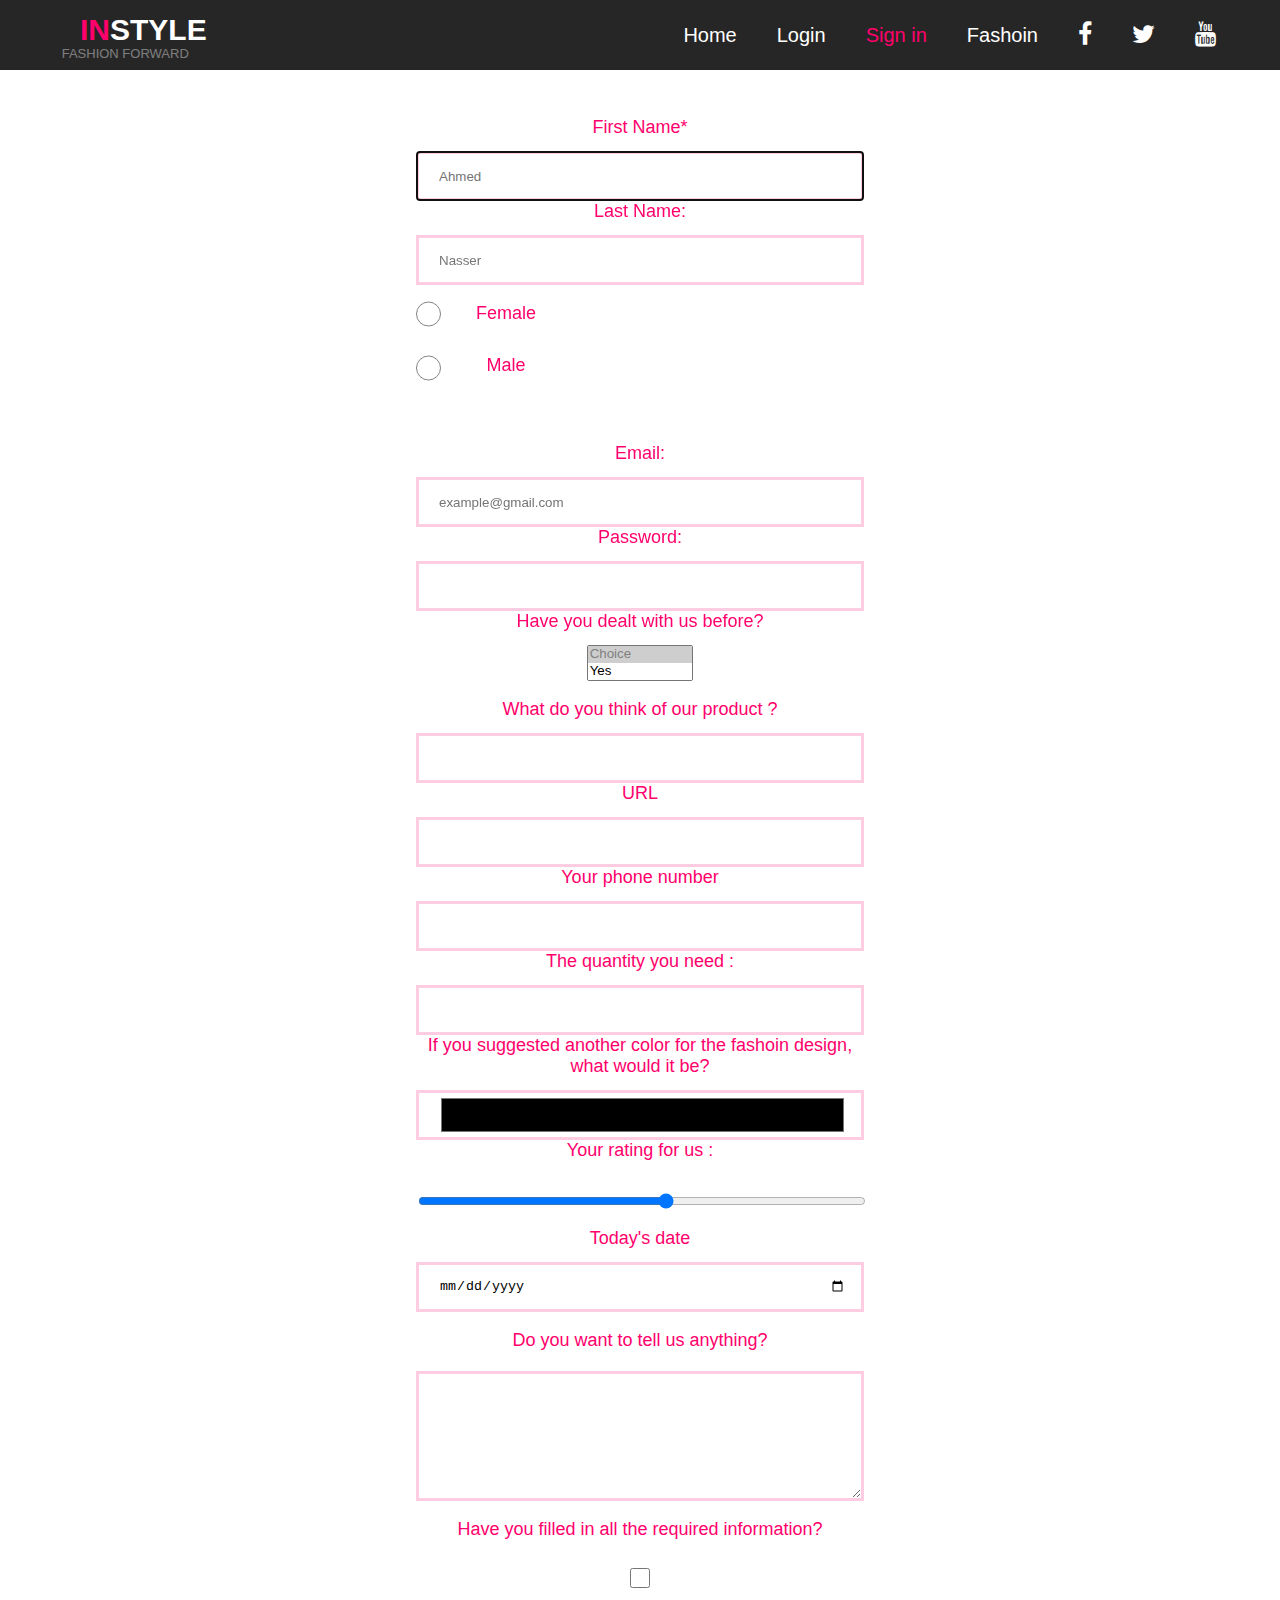
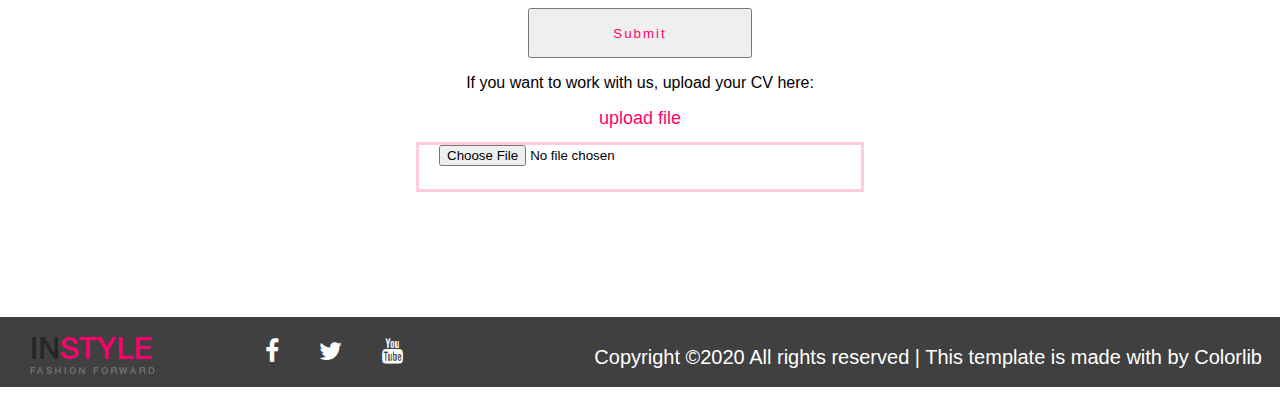
<file: contact.html>
<html>
    <head>
        <link rel="stylesheet" href="css/style.css">
        <link rel="stylesheet" href="https://cdnjs.cloudflare.com/ajax/libs/font-awesome/4.7.0/css/font-awesome.min.css">
        
    </head>
    <body>
                    <! --.......................header......................-->
        <div id="navbar">
            <a>
            <h2><span>In</span>Style</h2>
            <p>Fashion Forward</p>
            </a>
            <ul>
                <li><a href="index.html">Home</a></li>
                <li><a href="sign.html">Login</a></li>
                <li><a class="active" href="contact.html">Sign in</a></li>
                <li><a href="fashion.html">Fashoin</a></li>
                <li><a href="#"><i class="fa fa-facebook"></i></a></li>
                <li><a href="#"><i class="fa fa-twitter"></i></a></li>
                <li><a href="#"><i class="fa fa-youtube"></i></a></li>
            </ul>
        </div>
        <div class="clear"></div>
        <!--..................................................................-->
        
    <div class="reg-form">
            <form action="#" method= "post">

            <label for="first-name"> First Name*</label>
            <input type="text" name="first-name"  placeholder="Ahmed" autofocus required>
            <label for="last-name"> Last Name:</label>
            <input type="text" name="last-name"  placeholder="Nasser" required>
                <br><br>
            <div class="gender">
                <label for="gender-choice"> Female</label>
                <br>
                <label for="gender-choice"> Male </label>
                <input type="radio" name="gender-choice" value="choice-2"><br><br><br>
                <input type="radio" name="gender-choice" value="choice-1">
           </div>
            <label for="email"> Email: </label>
            <input type="email" name="email" placeholder="example@gmail.com" autocomplete="off">
            <label for="password"> Password: </label>
            <input type="password" name="password">
            <label for="Deal"> Have you dealt with us before? </label>

            <select name="Deal" size="2" multiple>
            <option value="0" selected disabled> Choice </option>
            <option value="Yes"> Yes </option>
            <option value="No"> No </option>
            <option value="I don’t remember"> I don’t remember </option>
            </select><br><br>

            <label>What do you think of our product ? </label>
            <input type="text" name="your opinion" list="opinion" />

            <datalist id="opinion">
                <option value="Good"> </option>
                <option value="Very good"> </option>
                <option value="Excellent"> </option>
            </datalist>


            <label>URL</label>
            <input type="url" id="urll" name="urll"> 
            <label>Your phone number</label>
            <input type="tel" id="tell" name="tell">
            <label>The quantity you need : </label>
            <input type="number" id="qty" name="quantity"> 
            <label>If you suggested another color for the fashoin design, what would it be? </label>
            <input type="color" name="favcolor">
            <label>Your rating for us : </label>
            <input type="range" min="1" max="10" name="rate" style="padding: 0">
            <label>Today's date </label>
            <input type="date" max="2020-9-1" name="date" required placeholder="2020-8-29"> 

            <div class="contact">
                <p>Do you want to tell us anything?</p>
                <textarea name="comment" cols="70" rows="8"></textarea>
            </div>
            <br>
            <div class="check">
                <label for="agree"> Have you filled in all the required information? </label>
                <input type="checkbox" name="agree">
                <button type="submit"> Submit </button>
            </div>

            <p>If you want to work with us, upload your CV here: </p>
            <label> upload file </label> <input type="file" name="attcv"/>

            </form>
        </div>
        
        
        
        <div class="foot">
            <a href="#"><img src="images/footer-logo.png"></a>
            <ul>
               <li><a href="#"><i class="fa fa-facebook"></i></a></li>
                <li><a href="#"><i class="fa fa-twitter"></i></a></li>
                <li><a href="#"><i class="fa fa-youtube"></i></a></li> 
            </ul>
             <p> Copyright &copy;2020 All rights reserved | This template is made with  by Colorlib</p> 
        </div>
        
        
    </body>
</html>
</file>
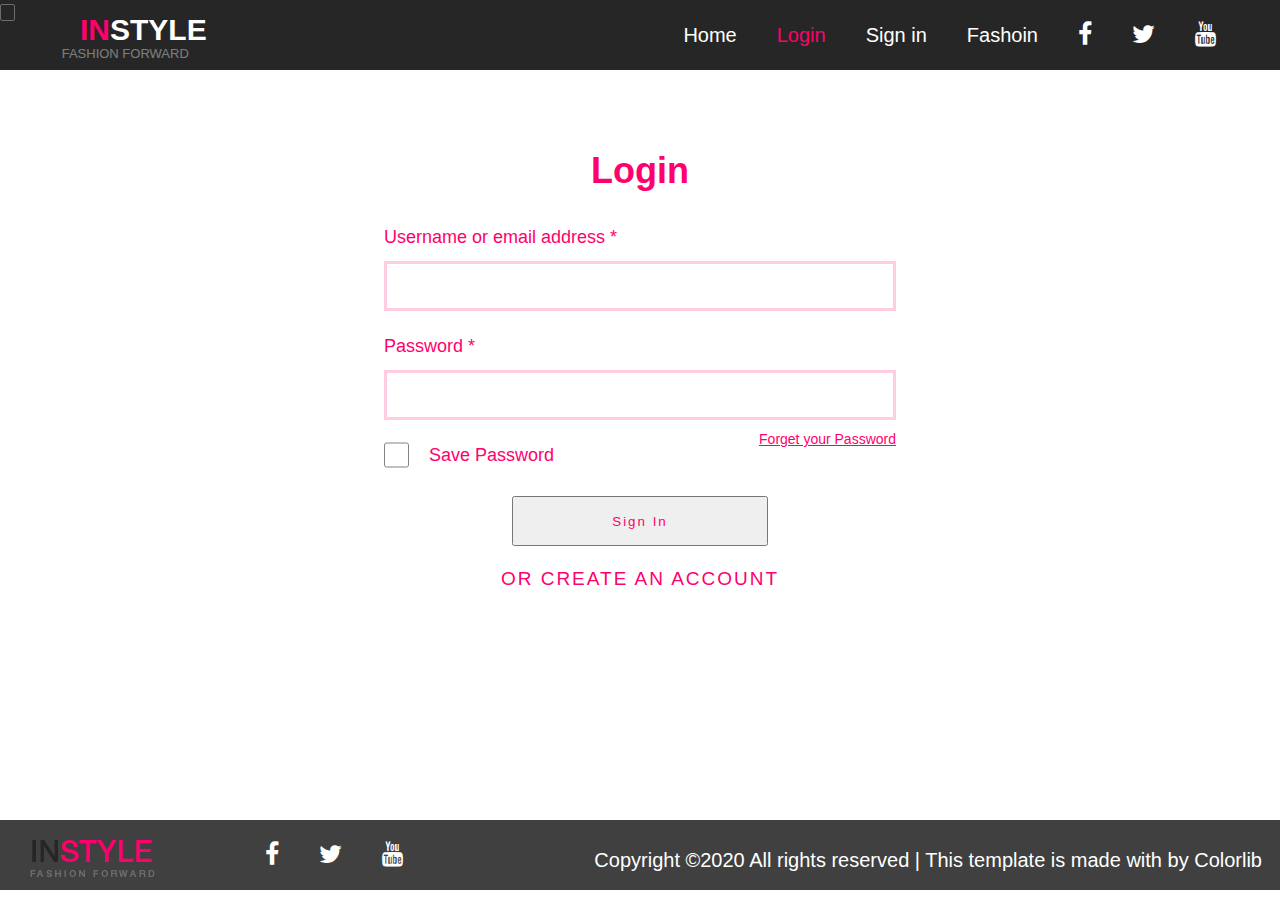
<file: sign.html>
<html>
    <head>
        <link rel="stylesheet" href="css/style.css">
        <link rel="stylesheet" href="https://cdnjs.cloudflare.com/ajax/libs/font-awesome/4.7.0/css/font-awesome.min.css">
    
    </head>
    <body>
                    <! --.......................header......................-->
        <div id="navbar">
            <a>
            <h2><span>In</span>Style</h2>
            <p>Fashion Forward</p>
            </a>
            <ul>
                <li><a href="index.html">Home</a></li>
                <li><a class="active" href="sign.html">Login</a></li>
                <li><a href="contact.html">Sign in</a></li>
                <li><a href="fashion.html">Fashoin</a></li>
                <li><a href="#"><i class="fa fa-facebook"></i></a></li>
                <li><a href="#"><i class="fa fa-twitter"></i></a></li>
                <li><a href="#"><i class="fa fa-youtube"></i></a></li>
            </ul>
        </div>
        <div class="log">
            
            <div class="login-form">
                <h2>Login</h2>
                <form action="#">
                    <div class="group-input">
                        <label for="username">Username or email address *</label>
                        <input type="text" id="username">
                    </div>

                    <div class="group-input">
                        <label for="pass">Password *</label>
                        <input type="text" id="pass">
                    </div>

                    <div class="group-input gi-check">
                        <div class="gi-more">
                            <label for="save-pass">Save Password
                                <input type="checkbox" id="save-pass">
                                <span class="checkmark"></span>
                            </label>

                            <a href="#" class="forget-pass">Forget your Password</a>
                        </div>
                    </div>

                    <p><button type="submit" class="site-btn login-btn">Sign In</button></p>
                </form>

            <div class="switch-login">
                <a href="#" class="or-login">Or Create An Account</a>
            </div>

            </div>
        </div>
        
        <div class="foot">
            <a href="#"><img src="images/footer-logo.png"></a>
            <ul>
               <li><a href="#"><i class="fa fa-facebook"></i></a></li>
                <li><a href="#"><i class="fa fa-twitter"></i></a></li>
                <li><a href="#"><i class="fa fa-youtube"></i></a></li> 
            </ul>
             <p> Copyright &copy;2020 All rights reserved | This template is made with  by Colorlib</p> 
        </div>
        
    </body>
</html>
</file>
<file: css/style.css>
body {
    width: 100%;
    height: auto;
    font-family: "Helvetica 45 Light", sans-serif;
    /*margin:  top right buttom  left*/
    margin: auto;
}

form {
    display: block;
    margin-top: 0em;
}

div {
    display: block;
}


/*.......................navbar.........................*/

#navbar {
    width: 100%;
    height: 70px;
    background-color: #262626;
}

#navbar a h2 {
    margin: 0;
    float: left;
    line-height: 60px;
    padding-left: 80px;
    text-transform: uppercase;
    color: #fff;
    font-size: 30px;
    font-family: "Helvetica 65 Medium", sans-serif;
    animation: mymmove 5s infinite;
}

@keyframes mymmove {
    50% {
        letter-spacing: 5px;
        font-size: 40px;
        opacity: 0.5;
    }
}

#navbar a p {
    line-height: 70px;
    display: block;
    float: left;
    text-align: right;
    margin-left: -145px;
    padding-top: 6px;
    color: #fff;
    font-size: 13px;
    opacity: 0.4;
    font-family: "Helvetica 45 Light", sans-serif;
    text-transform: uppercase;
    animation: mymove 5s infinite;
}

@keyframes mymove {
    50% {
        letter-spacing: 5px;
        font-size: 15px;
        opacity: 1;
    }
}

#navbar a {
    cursor: pointer;
}

#navbar a h2 span {
    color: #ff006c;
}

#navbar ul,
.foot ul {
    list-style: none;
    padding-right: 5%;
    float: right;
    margin-top: 0;
}

#navbar ul li,
.foot ul li {
    float: left;
    padding-left: 40px;
    line-height: 70px;
}

#navbar ul li a,
.foot ul li a {
    text-decoration: none;
    font-size: 20px;
    color: #fff;
}

#navbar ul li a i,
.foot ul li a i {
    font-size: 25px;
    color: #fff;
    line-height: 70px
}

#navbar ul li a i:hover,
.foot ul li a i:hover {
    opacity: 0.9;
    color: #ff006c;
}

#navbar ul li a:hover {
    color: #ff006c;
}

#navbar ul li .active {
    color: #ff006c;
}

.clear {
    clear: both;
}


/* .................................head.........................*/

#head {
    background-image: url(../images/2.jpg);
    background-size: cover;
    width: 100%;
    height: 978px;
    animation-name: example;
    animation-duration: 10s;
    animation-iteration-count: infinite;
}

@keyframes example {
    0% {
        background-image: url(../images/2.jpg);
    }
    25% {
        background-image: url(../images/1.jpg);
    }
    50% {
        background-image: url(../images/2.jpg);
    }
    75% {
        background-image: url(../images/1.jpg);
    }
    100% {
        background-image: url(../images/2.jpg);
    }
}

#head #hd {
    width: 43%;
    height: 27%;
    margin: auto;
    padding-top: 30%
}

#head #hd h1 {
    margin: 0;
    text-align: center;
    font-size: 70px;
    color: #fff;
    text-transform: capitalize;
}

#head #hd p {
    text-align: center;
}

#head #hd p button {
    width: 190px;
    height: 80px;
    background: rgba(0, 0, 0, 0);
    border-color: #fff;
    border-style: solid;
    border-width: medium;
    font-size: 18px;
    color: #fff;
    cursor: pointer;
}


/* ....................footer..................... */

.foot {
    width: 100%;
    height: 70px;
    background: #404040;
    text-align: center;
    font-size: 20px;
    line-height: 80px;
}

.foot p {
    float: right;
    margin: 0;
    padding-right: 18px;
    color: #fff;
}

.foot img {
    float: left;
    padding: 20px 30px;
    margin: 0;
}

.foot ul {
    float: left;
    margin: 0;
}

.foot ul li a i {
    color: #FFF;
}


/*000000000000000000000000000000000000000000000000000000000000000000000000000000000000000000000000000000*/

.log {
    height: 750px
}

.log .login-form {
    width: 40%;
    margin: auto;
}

.log .login-form h2,
.fashoin h2 {
    color: #ff006c;
    font-weight: 700;
    text-align: center;
    margin-bottom: 35px;
    font-size: 36px;
    margin-top: 0;
    padding-top: 80;
}

.log .login-form form {
    margin: 0
}

.log .login-form form .group-input,
.reg-form {
    margin-bottom: 25px;
}

.log .login-form form .group-input label,
.reg-form label {
    display: block;
    font-size: 18px;
    color: #ff006c;
    margin-bottom: 13px;
}

.log .login-form form .group-input input,
.reg-form input {
    border: 3px solid #ffcce1;
    background: #ffcce1;
    background: rgba(0, 0, 0, 0);
    height: 50px;
    width: 100%;
    padding-left: 20px;
    padding-right: 15px;
}

.log .login-form form .group-input gi-check {
    margin-bottom: 8px;
}

.log .login-form form .group-input gi-check .gi-more {
    overflow: hidden;
    overflow-x: hidden;
    overflow-y: hidden;
}

.log .login-form form .group-input gi-check .gi-more label {
    position: relative;
    cursor: pointer;
    padding-left: 28px;
    font-size: 14px;
    color: #6B6B6B;
    float: left;
}

.log .login-form form .gi-more input,
.gender input {
    width: 25px;
    float: left;
    margin: 0;
    margin-top: -15px;
    margin-right: 20px;
    opacity: 0.9
}

.log .login-form form .gi-more label span {
    position: absolute;
    left: 0;
    top: 4px;
    height: 15px;
    width: 13px;
    border: 1px solid #6C6C6C;
    border-radius: 2px;
}

.log .forget-pass {
    float: right;
    line-height: 20px;
    margin-top: -50px;
    font-size: 14px;
    color: #ff006c;
}

.log .login-form form p {
    text-align: center;
}

.log .login-form form button,
.check button {
    width: 50%;
    height: 50px;
    color: #ff006c;
    letter-spacing: 2px;
    margin-top: 5px;
}

.switch-login {
    text-align: center;
    margin-top: 22px;
}

.switch-login .or-login {
    color: #ff006c;
    text-decoration: none;
    font-size: 19px;
    letter-spacing: 2px;
    text-transform: uppercase;
    position: relative;
}

.reg-form {
    width: 35%;
    height: 1800px;
    text-align: center;
    padding-top: 15px;
    margin: auto;
}

.gender {
    width: 140px;
}

.gender input {
    margin-top: -100px;
}

.gender label {
    margin-left: 40px;
    padding: 0;
}

.contact p {
    font-size: 18px;
    color: #ff006c;
    margin-bottom: 20px;
}

.contact textarea {
    width: 100%;
    border: 3px solid #ffcce1;
    background: #ffcce1;
    background: rgba(0, 0, 0, 0);
}

.check input {
    width: 20px;
    display: block;
    margin: auto;
}

.fashoin {
    height: 800px;
}

.fashoin h2 {
    padding-top: 40px
}

.fashoin p {
    color: #ff006c;
    font-weight: 700;
    text-align: center;
    margin-bottom: 35px;
    font-size: 20px;
    margin-top: 0;
    padding-top: 10;
}

.fashoin .fash {
    width: 100%;
    height: 390px;
}

.fashoin .fash video {
    padding: 15px;
    margin-left: 160px;
    width: 900px
}
</file>
